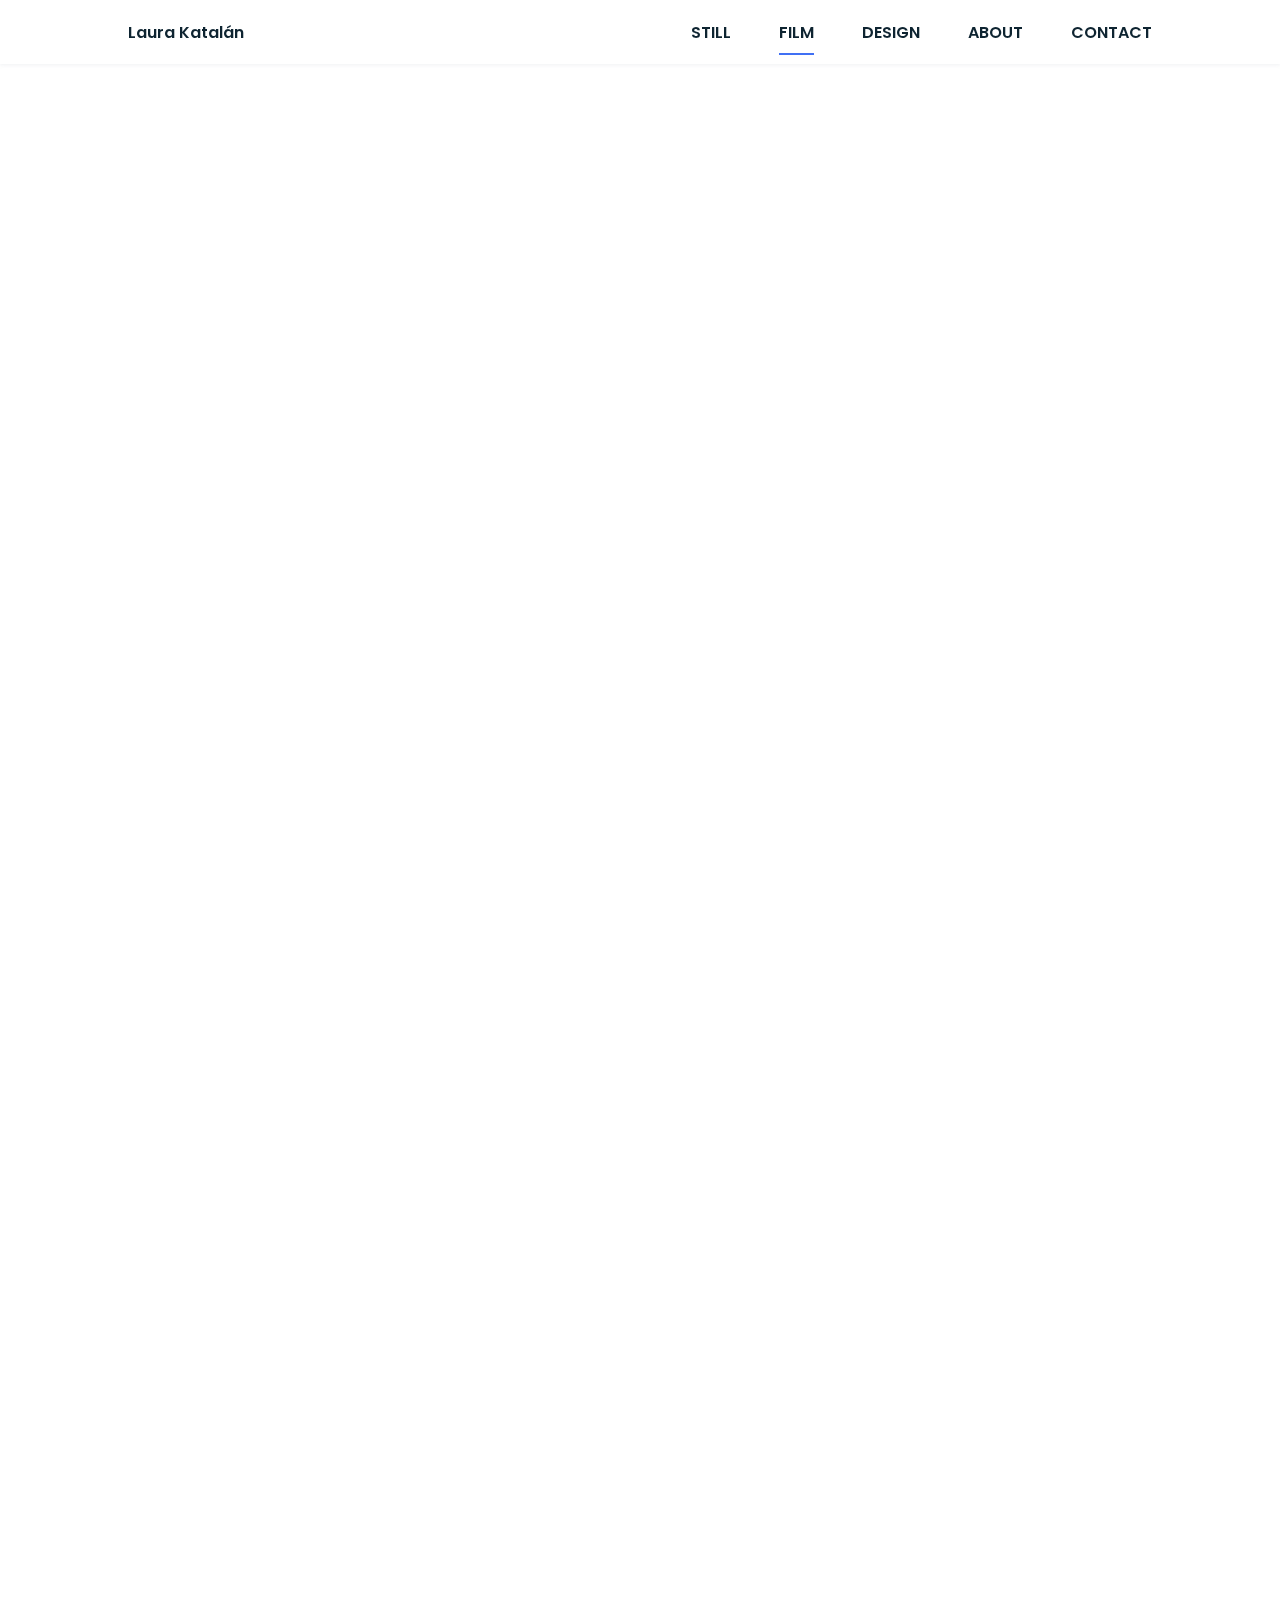
<file: film.html>
<!DOCTYPE html>
<html lang="en">
  <head>
    <meta charset="UTF-8" />
    <meta name="viewport" content="width=device-width, initial-scale=1-0" />
    <meta http-equiv="X-UA-Compatible" content="ie=edge" />
    <script src="js/lightbox-plus-jquery.min.js"></script>

    <link rel="stylesheet" href="css/styles.css" />
    <link rel="stylesheet" href="css/video.css" />
    <link rel="stylesheet" href="css/lightbox.min.css" />

    <!-- ============ BOX ICONS ============-->

    <link
      href="https://unpkg.com/boxicons@2.0.7/css/boxicons.min.css"
      rel="stylesheet"
    />

    <title>Laura Katalan</title>
  </head>
  <body>
    <!-- ============= HEADER =============-->
    <header class="l-header">
      <nav class="nav bd-grid">
        <div>
          <a href="index.html" class="nav__logo">Laura Katalán</a>
        </div>

        <div class="nav__menu" id="nav-menu">
          <ul class="nav__list">
            <li class="nav__item">
              <a href="still.html" class="nav__link">STILL</a>
            </li>
            <li class="nav__item">
              <a href="film.html" class="nav__link active">FILM</a>
            </li>
            <li class="nav__item">
              <a href="design.html" class="nav__link">DESIGN</a>
            </li>
            <li class="nav__item">
              <a href="index.html#about" class="nav__link">ABOUT</a>
            </li>
            <li class="nav__item">
              <a href="index.html#contact" class="nav__link">CONTACT</a>
            </li>
          </ul>
        </div>

        <div class="nav__toggle" id="nav-toggle">
          <i class="bx bx-menu"></i>
        </div>
      </nav>
    </header>
    <main>
      <section class="wrapper">
        <div class="videowrapper" autoplay loop controls>
          <iframe
            src="https://player.vimeo.com/video/451424858"
            frameborder="0"
            allow="autoplay; fullscreen; picture-in-picture"
            allowfullscreen
          ></iframe>
          <p>
            <a href="https://vimeo.com/451424858"></a>
            <a href="https://vimeo.com/laurakatalan"></a>
            <a href="https://vimeo.com"></a>
          </p>
        </div>
        <div class="videowrapper" autoplay loop controls>
          <iframe
            src="https://player.vimeo.com/video/543237794"
            frameborder="0"
            allow="autoplay; fullscreen; picture-in-picture"
            allowfullscreen
          ></iframe>
          <p>
            <a href="https://vimeo.com/543237794"></a>
            <a href="https://vimeo.com/laurakatalan"></a>
            <a href="https://vimeo.com"></a>
          </p>
        </div>
        <div class="videowrapper" autoplay loop controls>
          <iframe
            src="https://player.vimeo.com/video/360800930"
            frameborder="0"
            allow="autoplay; fullscreen; picture-in-picture"
            allowfullscreen
          ></iframe>
          <p>
            <a href="https://vimeo.com/360800930"></a>
            <a href="https://vimeo.com/laurakatalan"></a>
            <a href="https://vimeo.com"></a>
          </p>
        </div>
        <div class="videowrapper" autoplay loop controls>
          <iframe
            src="https://player.vimeo.com/video/362286185"
            frameborder="0"
            allow="autoplay; fullscreen; picture-in-picture"
            allowfullscreen
          ></iframe>
          <p>
            <a href="https://vimeo.com/362286185"></a>
            <a href="https://vimeo.com/laurakatalan"></a>
            <a href="https://vimeo.com"></a>
          </p>
        </div>
      </section>
    </main>
    <!-- ================== MAIN JS =================-->
    <script src="js/main.js"></script>

    <!-- =================FOOTER =========== -->
  </body>
</html>
</file>
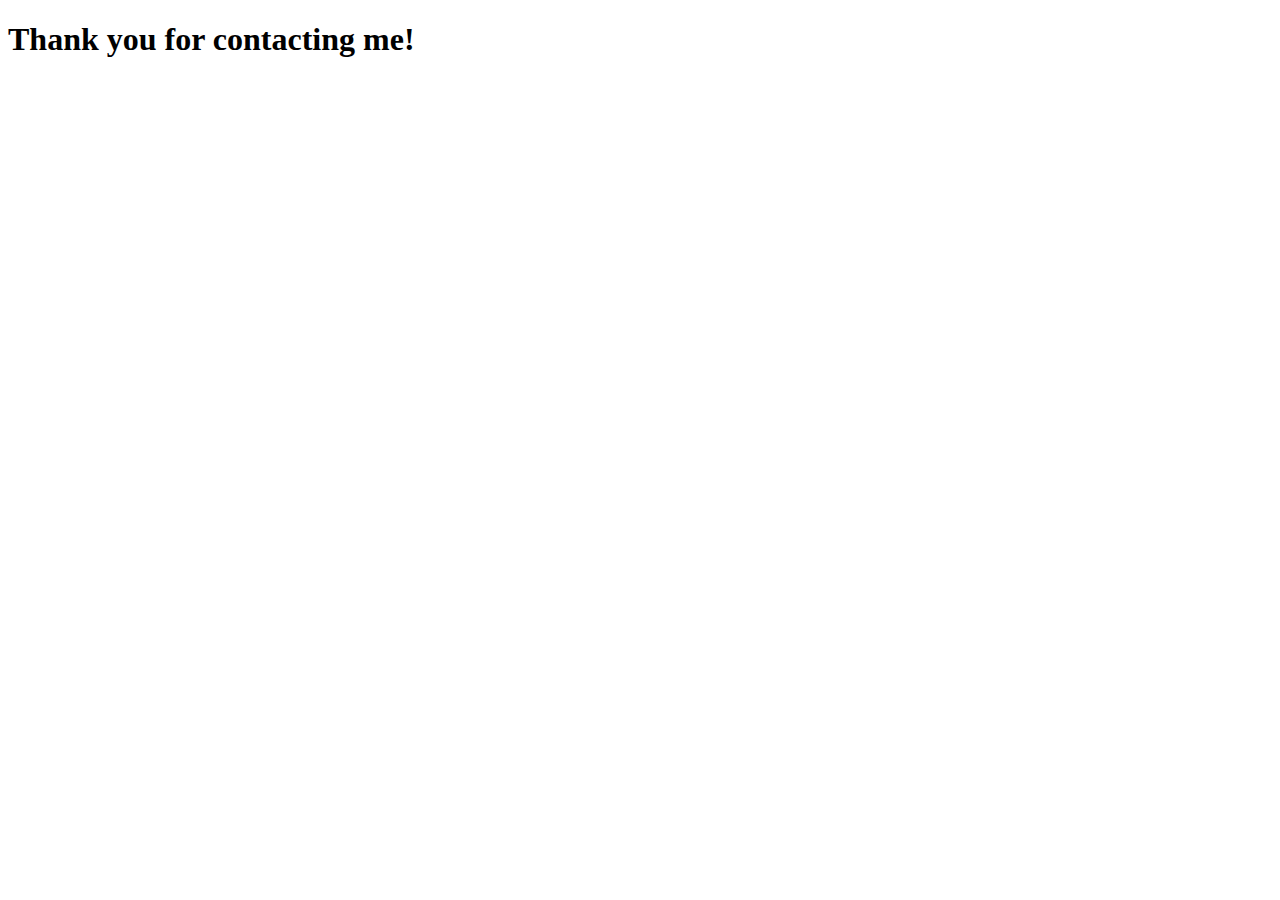
<file: thankyou.html>
<!DOCTYPE html>
<html lang="en">
  <head>
    <meta charset="UTF-8" />
    <meta http-equiv="X-UA-Compatible" content="IE=edge" />
    <meta name="viewport" content="width=device-width, initial-scale=1.0" />
    <title>Thank you!</title>
  </head>
  <body>
    <h1>Thank you for contacting me!</h1>
  </body>
</html>
</file>
<file: css/styles.css>
/* ============ GOOGLE FONTS =========== */
@import url("https://fonts.googleapis.com/css2?family=Poppins:ital,wght@0,200;0,300;0,400;0,500;0,600;0,700;0,800;1,300;1,400;1,500;1,600;1,700;1,800&display=swap");

/* ============ VARIABLES CS S=========== */
:root {
  --header-height: 3rem;
  --font-semi: 600;
}

/* ============ COLORS =========== */
:root {
  --first-color: #4070f4;
  --second-color: #0e2431;
}

/* ============ FONT AND TYPOS=========== */
:root {
  --body-font: "Poppins", sans-serif;
  --big-font-size: 2rem;
  --h2-font-size: 1.25rem;
  --normal-font-size: 0.938rem;
}
@media screen and (min-width: 768px) {
  :root {
    --big-font-size: 3.5rem;
    --h2-font-size: 2rem;
    --normal-font-size: 1rem;
  }
}

/* =========== MARGINS =========== */
:root {
  --mb-1: 0.5rem;
  --mb-2: 1rem;
  --mb-3: 1.5rem;
  --mb-4: 2rem;
  --mb-5: 2.5rem;
  --mb-6: 3rem;
}

/* ============ Z INDEX =========== */
:root {
  --z-back: -10;
  --z-normal: 1;
  --z-tooltip: 10;
  --z-fixed: 100;
}

/* ============ BASE =========== */
*,
::before,
::after {
  box-sizing: border-box;
}
html {
  scroll-behavior: smooth;
}
body {
  margin: var(--header-height) 0 0 0;
  font-family: var(--body-font);
  font-size: var(--normal-font-size);
  color: var(--second-color);
}
h1,
h2,
p {
  margin: 0;
}
ul {
  margin: 0;
  padding: 0;
  list-style: none;
}
a {
  text-decoration: none;
}
img {
  max-width: 100%;
  height: auto;
  display: block;
}

/* ============ CLASS CSS =========== */
.section-title {
  position: relative;
  font-size: var(--h2-font-size);
  color: var(--first-color);
  margin-top: var(--mb-2);
  margin-bottom: var(--mb-4);
  text-align: center;
}
.section-title::after {
  position: absolute;
  content: "";
  width: 64px;
  height: 0.18rem;
  left: 0;
  right: 0;
  margin: auto;
  top: 2rem;
  background-color: var(--first-color);
}
.section {
  padding-top: 3rem;
  padding-bottom: 2rem;
}

/* ============ LAYOUT =========== */
.bd-grid {
  max-width: 1024px;
  display: grid;
  grid-template-columns: 100%;
  grid-column-gap: 2rem;
  width: calc(100% - 2rem);
  margin-left: var(--mb-2);
  margin-right: var(--mb-2);
}
.l-header {
  width: 100%;
  position: fixed;
  top: 0;
  left: 0;
  z-index: var(--z-fixed);
  background-color: #fff;
  box-shadow: 0 1px 4px rgba(146, 161, 176, 0.15);
}

/* ============ NAV =========== */
.nav {
  height: var(--header-height);
  display: flex;
  justify-content: space-between;
  align-items: center;
  font-weight: var(--font-semi);
}
@media screen and (max-width: 768px) {
  .nav__menu {
    position: fixed;
    top: var(--header-height);
    right: -100%;
    width: 80%;
    height: 100%;
    padding: 2rem;
    background-color: var(--second-color);
    transition: 0.5s;
  }
}
.nav__item {
  margin-bottom: var(--mb-4);
}
.nav__link {
  position: relative;
  color: #fff;
}
.nav__link:hover {
  position: relative;
}
.nav__link:hover::after {
  position: absolute;
  content: "";
  width: 100%;
  height: 0.18rem;
  left: 0;
  top: 2rem;
  background-color: var(--first-color);
}
.nav__logo {
  color: var(--second-color);
}
.nav__toggle {
  color: var(--second-color);
  font-size: 1.5rem;
  cursor: pointer;
}

/* ============ ACTIVE MENU =========== */
.active::after {
  position: absolute;
  content: "";
  width: 100%;
  height: 0.18rem;
  left: 0;
  top: 2rem;
  background-color: var(--first-color);
}

/* ============ SHOW MENU =========== */
.show {
  right: 0;
}

/* ============ HOME =========== */
.home {
  height: calc(100vh - 3rem);
  row-gap: 1rem;
}
.home__data {
  align-self: center;
}
.home__title {
  font-size: var(--big-font-size);
  margin-bottom: var(--mb-5);
}
.home__title-color {
  color: var(--first-color);
}
.home__social {
  display: flex;
  flex-direction: column;
}
.home__social-icon {
  width: max-content;
  margin-bottom: var(--mb-2);
  font-size: 1.5rem;
  color: var(--second-color);
}
.home__social-icon:hover {
  color: var(--first-color);
}
.home__img {
  position: absolute;
  right: 0;
  bottom: 0;
  width: 295px;
}
/* ============ BUTTONS =========== */
.button {
  display: inline-block;
  background-color: var(--first-color);
  color: #fff;
  padding: 0.75rem 2.5rem;
  font-weight: var(--font-semi);
  border-radius: 0.5rem;
}
.button:hover {
  box-shadow: 0 10px 36px rgba(0, 0, 0, 0.15);
}

/* ============ ABOUT =========== */
.about__container {
  row-gap: 2rem;
  text-align: center;
}
.about__subtitle {
  margin-bottom: var(--mb-2);
}
.about__img {
  justify-self: center;
}
.about__img img {
  width: 200px;
  border-radius: 0.5rem;
}

/* ============ SKILLS =========== */
.skills__container {
  row-gap: 2rem;
  text-align: center;
}
.skills__subtitle {
  margin-bottom: var(--mb-4);
}
.skills__text {
  margin-bottom: var(--mb-4);
}
.skills__data {
  display: flex;
  justify-content: space-between;
  align-items: center;
  position: relative;
  font-weight: var(--font-semi);
  padding: 0.5rem 1rem;
  margin-bottom: var(--mb-4);
  border-radius: 0.5rem;
  box-shadow: 0 4px 25px rgba(14, 36, 49, 0.15);
}
.skills__icon {
  font-size: 2rem;
  margin-right: var(--mb-2);
  color: var(--first-color);
}
.skills_names {
  display: flex;
  align-items: center;
}
.skills__bar {
  position: absolute;
  left: 0;
  bottom: 0;
  background-color: var(--first-color);
  height: 0.25rem;
  border-radius: 0.5rem;
  z-index: var(--z-back);
}
.skills__photoshop {
  width: 95%;
}
.skills__AF {
  width: 85%;
}
.skills__illustrator {
  width: 95%;
}
.skills__permier {
  width: 95%;
}
.skills__img {
  border-radius: 0.5rem;
}
/* ============ WORK =========== */
.work {
  text-align: center;
}
.work__container {
  row-gap: 2rem;
}
.work__img {
  box-shadow: 0 4px 25px rgba(14, 36, 49, 0.15);
  border-radius: 0.5rem;
  overflow: hidden;
}
.work__img img {
  transition: 1s;
  cursor: pointer;
}
.work__img img:hover {
  transform: scale(1.1);
}

/* ============ CONTACT =========== */

.contact__input {
  width: 100%;
  font-size: var(--normal-font-size);
  font-weight: var(--font-semi);
  padding: 1rem;
  border-radius: 0.5rem;
  border: 1.5px solid var(--second-color);
  outline: none;
  margin-bottom: var(--mb-4);
}
.contact__button {
  display: block;
  border: none;
  outline: none;
  font-size: var(--normal-font-size);
  cursor: pointer;
  margin-left: auto;
}

/* ============ FOOTER =========== */
.footer {
  background-color: var(--second-color);
  color: #fff;
  text-align: center;
  font-weight: var(--font-semi);
  padding: 2rem 0;
}
.footer__title {
  font-size: 2rem;
  margin-bottom: var(--mb-4);
}
.footer__social {
  margin-bottom: var(--mb-4);
}
.footer__icon {
  font-size: 1.5rem;
  color: #fff;
  margin: 0 var(--mb-2);
}

/* ============ MEDIA QUERIES =========== */

@media screen and (min-width: 768px) {
  body {
    margin: 0;
  }
  .section {
    padding-top: 4rem;
    padding-bottom: 3rem;
  }
  .section-title {
    margin-bottom: var(--mb-6);
  }
  .section-title::after {
    width: 80px;
    top: 3rem;
  }
  .nav {
    height: calc(var(--header-height) + 1rem);
  }
  .nav__list {
    display: flex;
    padding-top: 0;
  }
  .nav__item {
    margin-left: var(--mb-6);
    margin-bottom: 0;
  }
  .nav__toggle {
    display: none;
  }
  .nav__link {
    color: var(--second-color);
  }

  .home {
    height: 100vh;
  }
  .home__data {
    align-self: flex-end;
  }
  .home__social {
    padding-top: 0;
    padding-bottom: 2.5rem;
    flex-direction: row;
    align-self: flex-end;
  }
  .home__social-icon {
    margin-bottom: 0;
    margin-right: var(--mb-4);
  }
  .home__img {
    width: 457px;
    bottom: 15%;
  }

  .about__container .skills__container {
    grid-template-columns: repeat(2, 1fr);
    align-items: center;
    text-align: initial;
  }
  .about__img img {
    width: 300px;
  }
  .work__container {
    grid-template-columns: repeat(3, 1fr);
    grid-template-rows: repeat(2, 1fr);
    column-gap: 2rem;
  }
  .contact__form {
    width: 360px;
  }
  .contact__container {
    justify-items: center;
  }
}

@media screen and (min-width: 1024px) {
  .bd-grid {
    margin-left: auto;
    margin-right: auto;
  }
  .home__img {
    right: 10%;
  }
}

/* ============ STILL =========== */

.row {
  display: flex;
  flex-wrap: wrap;
  padding: 0 4px;
}

/* Create four equal columns that sits next to each other */
.column {
  flex: 25%;
  max-width: 33.3%;
  padding: 0 4px;
}

.column img {
  margin-top: 8px;
  vertical-align: middle;
  width: 100%;
  filter: grayscale(1) brightness(0.5);
  border-radius: 5px;
  cursor: pointer;
  transition: 0.3s linear;
}
.column img:hover {
  filter: grayscale(0);
}
@media screen and (max-width: 800px) {
  .column {
    flex: 50%;
    max-width: 50%;
  }
}

/* Responsive layout - makes the two columns stack on top of each other instead of next to each other */
@media screen and (max-width: 600px) {
  .column {
    flex: 100%;
    max-width: 100%;
  }
  .column img {
    filter: grayscale(0) brightness(1);
  }
}
</file>
<file: css/video.css>
.wrapper {
  margin: 0 auto;
  width: 80%;
}

.videowrapper {
  z-index: var(--z-normal);
  position: relative;

  padding-bottom: 56.25%;
  padding-top: 25px;
  height: 0px;
}

.videowrapper iframe {
  z-index: var(--z-back);
  position: absolute;
  left: 0px;
  top: 45px;
  right: 0px;
  bottom: 0px;
  height: 100%;
  width: 100%;
}
</file>
